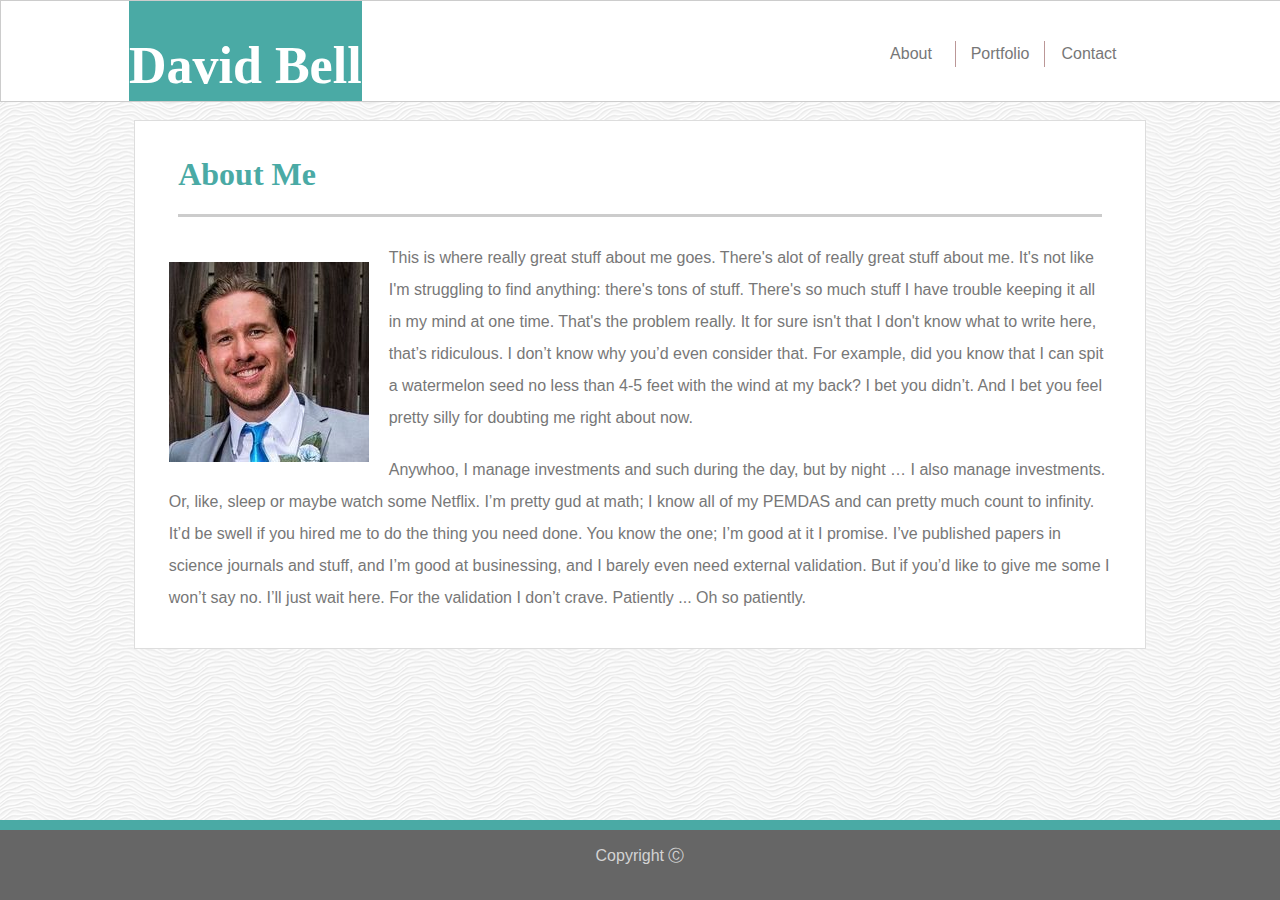
<file: index.html>
<!DOCTYPE html>
<html>
<head>
    <title>All About David</title>
    <!-- <link rel="stylesheet" href="assets/css/reset.css"> -->
    <link rel="stylesheet" href="assets/css/style.css">

</head>

<body>
   <section class="Header">
        <section class="MyNameBackground">
            <div class="MyName">
                <h1>David Bell</h1>
            </div>
        </section>
        <section class="Nav">
            <ul>
                <li><a href="index.html">About</a></li>
                <li><a href="portfolio.html">Portfolio</a></li>
                <li><a href="contact.html">Contact</a></li>
            </ul>
        </section>
    </section>

    <section class="MainContent">
            <div><h1 class="h1">About Me</h1></div>
            <div class="Divider2"></div>
            <!-- <img src="assets/images/David.jpg"> -->
            <img class="Selfie" src="assets/images/DavidFancy.jpeg">
            <p>
                    This is where really great stuff about me goes. There's alot of really great stuff about  
                    me. It's not like I'm struggling to find anything: there's tons of stuff. There's so much 
                    stuff I have trouble keeping it all in my mind at one time. That's the problem really. It for 
                    sure isn't that I don't know what to write here, that’s ridiculous. I don’t know why you’d even 
                    consider that. For example, did you know that I can spit a watermelon seed no less than 4-5 
                    feet with the wind at my back? I bet you didn’t. And I bet you feel pretty silly for doubting 
                    me right about now.
            </p>
            <p>
                    Anywhoo, I manage investments and such during the day, but by night … I also manage investments. 
                    Or, like, sleep or maybe watch some Netflix. I’m pretty gud at math; I know all of my PEMDAS and 
                    can pretty much count to infinity. It’d be swell if you hired me to do the thing you need done. 
                    You know the one; I’m good at it I promise. I’ve published papers in science journals and stuff, 
                    and I’m good at businessing, and I barely even need external validation. But if you’d like to give 
                    me some I won’t say no. I’ll just wait here. For the validation I don’t crave. Patiently ... Oh so 
                    patiently.
            </p>
    </section>



    <section class="Footer">
        <div class="Divider"></div>
        <p>Copyright &#9400</p>
    </section>

</body>

</html>
</file>
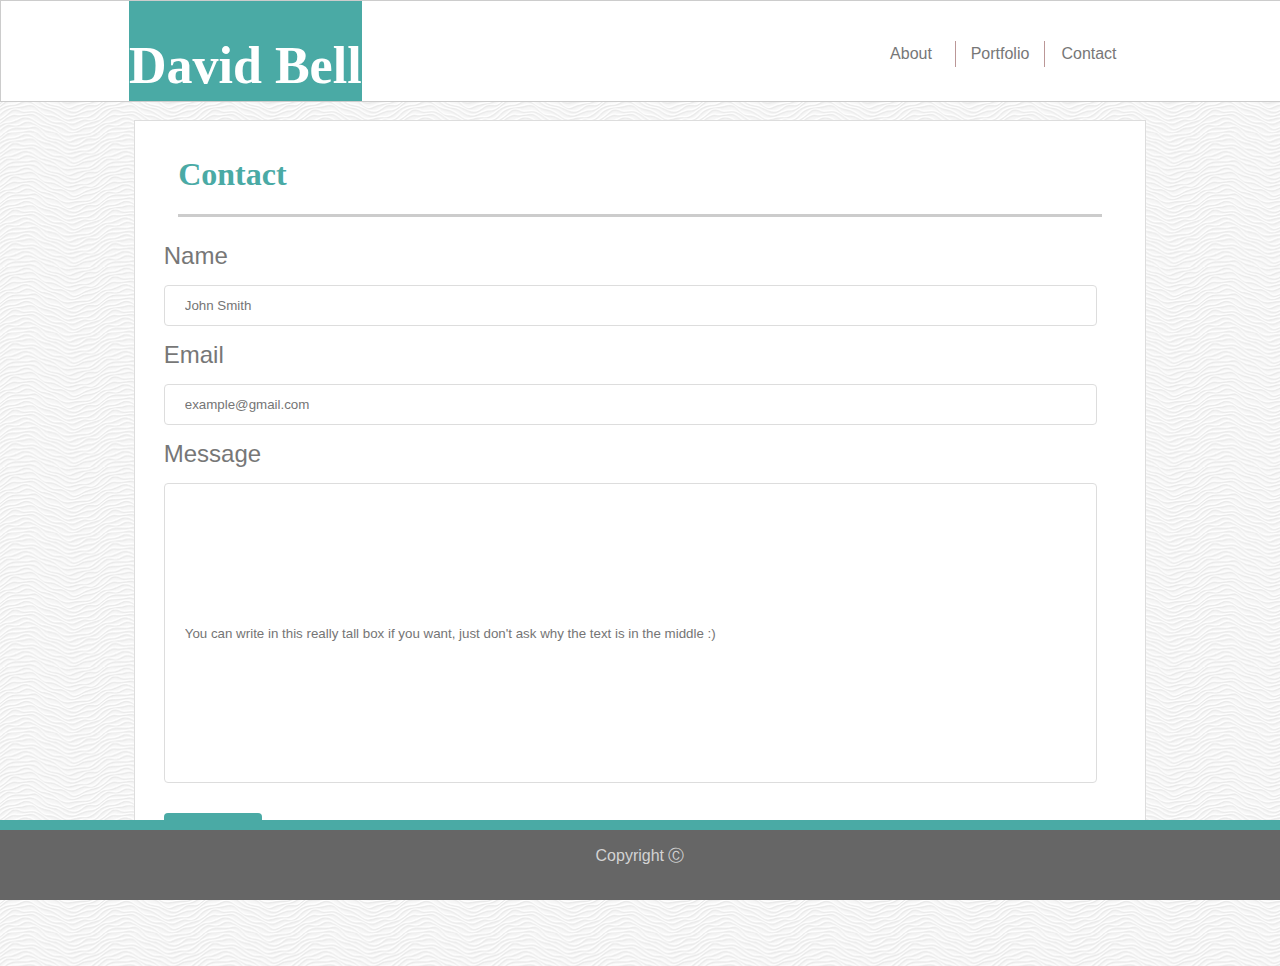
<file: contact.html>
<!DOCTYPE html>
<html>
<head>
    <title>All About David</title>
    <link rel="stylesheet" href="assets/css/style.css">

</head>

<body>
   <section class="Header">
        <section class="MyNameBackground">
            <div class="MyName">
                <h1>David Bell</h1>
            </div>
        </section>
        <section class="Nav">
            <ul>
                <li><a href="index.html">About</a></li>
                <li><a href="portfolio.html">Portfolio</a></li>
                <li><a href="contact.html">Contact</a></li>
            </ul>
        </section>
    </section>

    <section class="MainContent">
            <div><h1 class="h1">Contact</h1></div>
            <div class="Divider2"></div>
            <form action="/ThisDoesntExist.soWhateva">
                <div class="FormLabel">Name</div>
                    <input type="text" id="Name" placeholder="John Smith">
                <div class="FormLabel">Email</div>
                    <input type="text" id="Email" placeholder="example@gmail.com">
                <div class="FormLabel">Message</div>
                    <input type="text" class="tallbox" id="Message" placeholder="You can write in this really tall box if you want, just don't ask why the text is in the middle :)">

                <input type="submit" value="Submit">
            </form>
    </section>



    <section class="Footer">
        <div class="Divider"></div>
        <p>Copyright &#9400</p>
    </section>

</body>

</html>
</file>
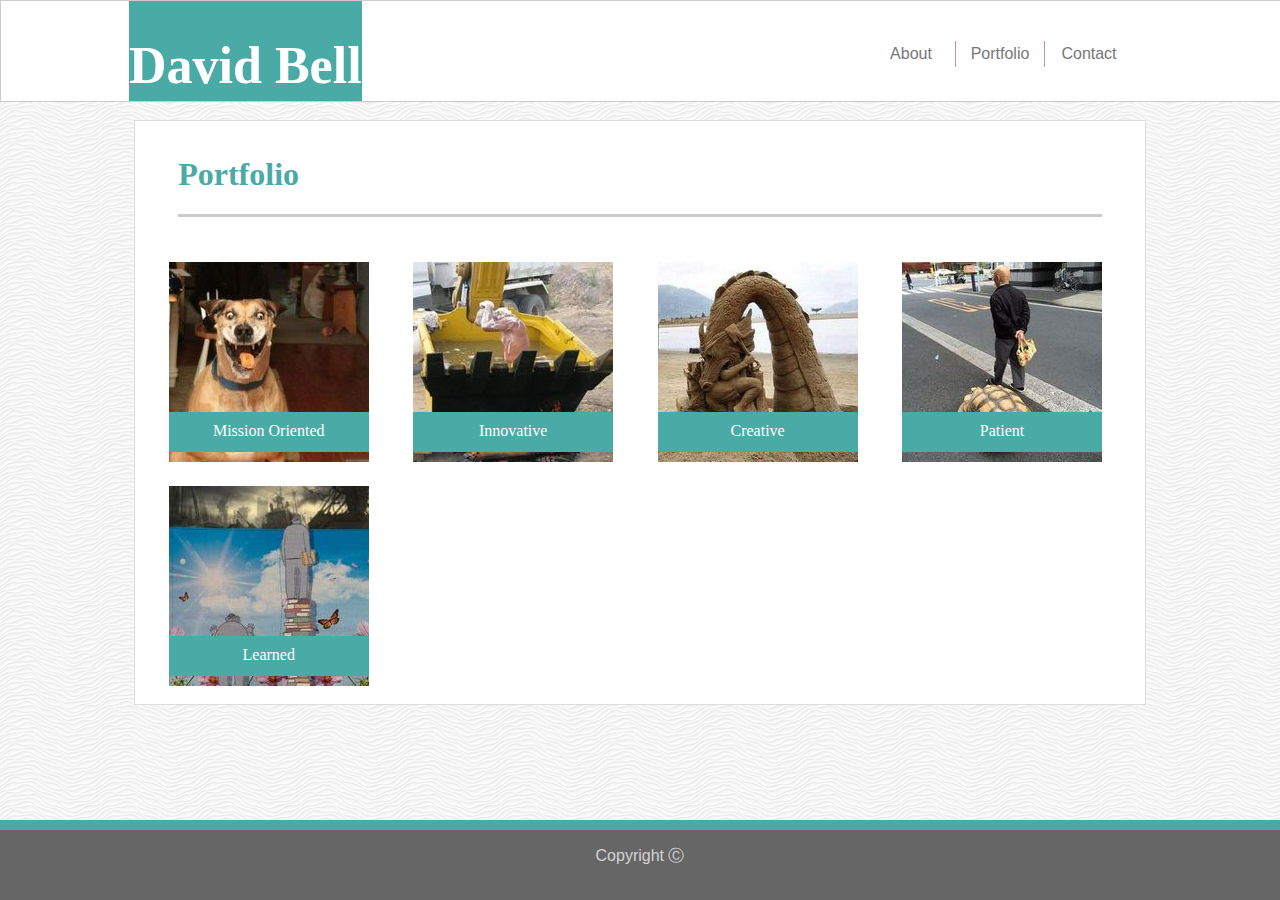
<file: portfolio.html>
<!DOCTYPE html>
<html>
<head>
    <title>All About David</title>
    <link rel="stylesheet" href="assets/css/style.css">

</head>

<body>
   <section class="Header">
        <section class="MyNameBackground">
            <div class="MyName">
                <h1>David Bell</h1>
            </div>
        </section>
        <section class="Nav">
            <ul>
                <li><a href="index.html">About</a></li>
                <li><a href="portfolio.html">Portfolio</a></li>
                <li><a href="contact.html">Contact</a></li>
            </ul>
        </section>
    </section>

    <section class="MainContent">
            <div><h1 class="h1">Portfolio</h1></div>
            <div class="Divider2"></div>
            <div class="PItem">
                <img src="assets/images/Focused.jpeg">
                <div class="PLabel">
                    <div class="PText">Mission Oriented</div>
                </div>
            </div>
            <div class="PItem">
                <img src="assets/images/Innovative.jpeg">
                <div class="PLabel">
                    <div class="PText">Innovative</div>
                </div>
            </div>
            <div class="PItem">
                <img src="assets/images/Creative.jpeg">
                <div class="PLabel">
                    <div class="PText">Creative</div>
                </div>
            </div>
            <div class="PItem">
                <img src="assets/images/Patient.jpeg">
                <div class="PLabel">
                    <div class="PText">Patient</div>
                </div>
            </div>
            <div class="PItem">
                <img src="assets/images/Learned.jpeg">
                <div class="PLabel">
                    <div class="PText">Learned</div>
                </div>
            </div>

            
    </section>

    <section class="Footer">
        <div class="Divider"></div>
        <p>Copyright &#9400</p>
    </section>

</body>

</html>
</file>
<file: assets/css/style.css>
body {
    background-image: url("../images/white-waves.png");
    }

.Header{
    width: 100%;
    height:100px;
    background: #cccccc;
    position: fixed;
    top: 0px;
    left:0px;
    border-style: solid;
    border-width: 1px;
    border-color: #cccccc;
    background-color: #ffffff;
    /* overflow:hidden; */
    display:flex;
    justify-content: space-between;
    z-index: 2000;
}

.MyNameBackground {
    height: auto;
    /* float: left; */
    position: relative;
    left:10%;
    margin-right:50px;
    background: #4aaaa5;
    color: white;
    display: inline-block;
    min-width: 200px;
    padding:0;

  }

.MyName{
    font-family: 'Georgia', Times, Times New Roman, serif;
    padding: 0px;
    font-size: 26px;
    /* font-weight: bold; */
    /* margin: 20px; */
    text-align: center;
    vertical-align: middle;

  }

.Nav{
    margin: 20px;
    position: relative;
    right: 10%;
    top: 20px;
    display: inline-block;
    min-width:266px;
    margin-left:50px;
}

body{
    color:  #777777;
    font-family: 'Arial', 'Helvetica Neue', Helvetica, sans-serif;
    min-width: 600px;
}

.MainContent{
    color: #777777;
    background:#ffffff;
    border-style: solid;
    border-color: #dddddd;
    border-width: 1px;
    margin: 120px 10% 80px 10%;
    padding: 10pt;
    overflow: auto;
  }



.Divider{
    background: #4aaaa5;
    height: 10px;
    width: 100%;
    float:bottom;
    position: fixed;
}

.Divider2{
    background: #cccccc;
    height: 3px;
    width: 94%;
    float:left;
    margin-left: 3%;
    margin-right: 3%;
    margin-bottom: 25px;
}

.Aside{
    background: #ebebeb;
}

.Footer{
    background: #666666;
    height: 80px;
    text-align: center;
    color:lightgray;
    width: 100%;
    position: fixed;
    bottom: 0px;
    left: 0px;
}

.Article{
    color: #ebebeb;
    background: #777;
}

.h1{
    color: #4aaaa5;
    font-family: 'Georgia', Times, Times New Roman, serif;
    margin-left:3%;
}

p{
    /* float:left; */
    line-height: 24pt;
    margin:20px;
}

ul {
    list-style-type: none;
    margin: 0;
    padding: 0;
}

li {
    float: left;
    position:relative;
}
li:not(:last-child) {
    border-right:1px solid #bb9797;
}


.divider {
    position: absolute;
    right:-1px;
    top:2px;
}


a:link, a:visited {
    display: block;
    width: 80px;
    color:  #777777;
    text-align: center;
    padding: 4px;
    text-decoration: none;
    font-family: 'Arial', 'Helvetica Neue', Helvetica, sans-serif;
}
.Selfie{
    float:left;
    margin:20px;
}

.PItem{
    position: relative;
    display: inline-block;
    width: 200px;
    height: 150px;
    background-color: red;
    opacity: 100%;
    z-index: 5000;
    margin: 20px;
}

.PLabel{
    position: absolute;
    margin: 0 auto;
    left: 0;
    bottom: -40px;
    text-align: center;
    width: 100%;
    z-index: 999;
    height: 40px;
    background: #4aaaa5;
    color: white;
}

.PText{
    font-family: 'Georgia', Times, Times New Roman, serif;
    padding: 0px;
    font-size: 16px;
    text-align: center;
    vertical-align: middle;
    margin:10px;
}

.FormLabel{
    font-size: 18pt;
    margin-left: 15px;
}

input[type=text], select {
    width: 95%;
    padding: 12px 20px;
    margin: 15px;
    display: inline-block;
    border: 1px solid #dddddd;
    border-radius: 4px;
    box-sizing: border-box;
  }

input[type=submit] {
    width: 10%;
    background-color: #4aaaa5;
    color: white;
    padding: 14px 20px;
    margin: 15px;
    border: none;
    border-radius: 4px;
    cursor: pointer;
  }

  input[type=submit]:hover {
    background-color: #468a86;
  }

  .tallbox{
      height:300px;
  }

  .PItem:hover  {
    -ms-transform: rotate(-10deg);
    -webkit-transform: rotate(-10deg);
    -moz-transform: rotate(-10deg);
    -o-transform: rotate(-10deg);
    transform: rotate(-10deg);
  }
</file>
